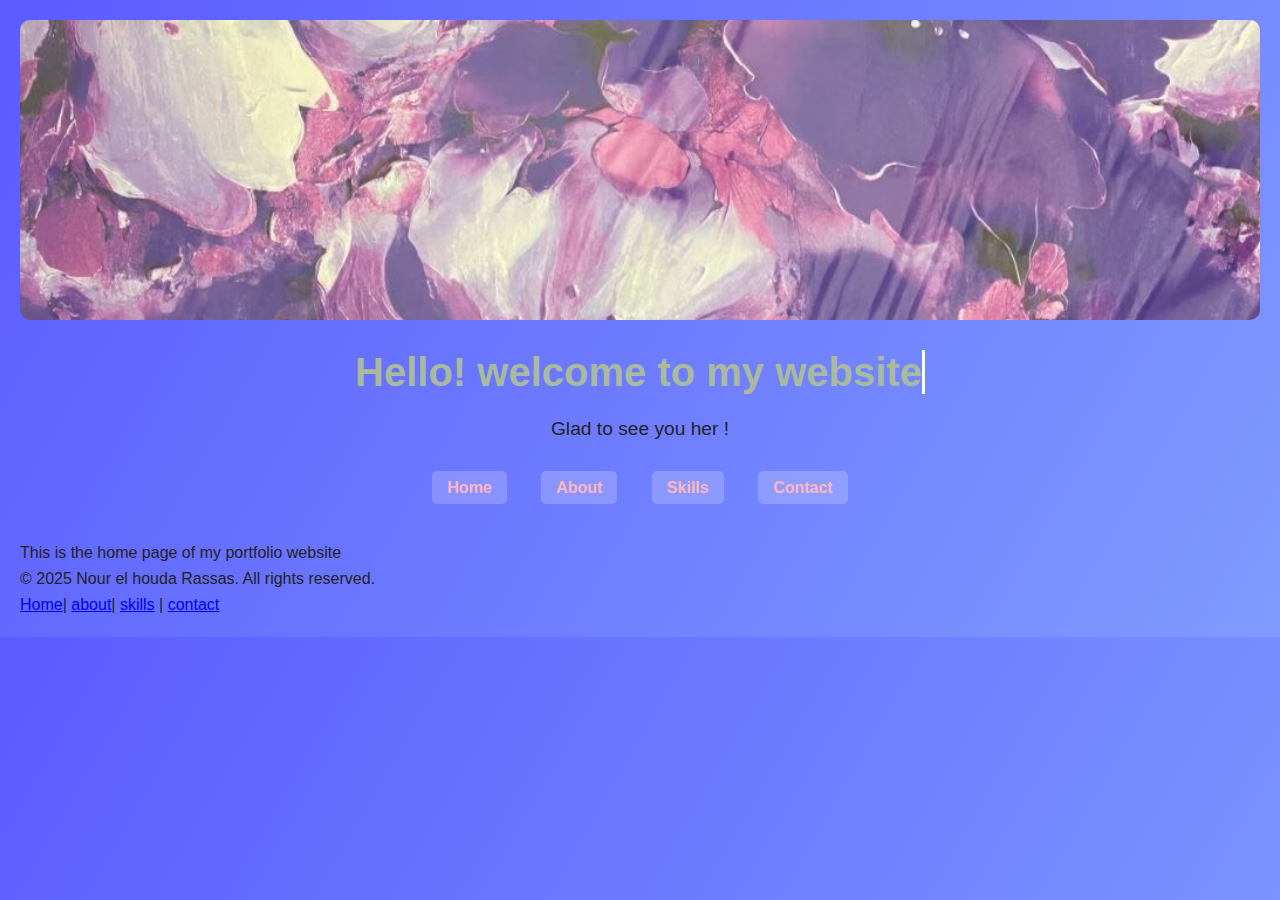
<file: index.html>
<!DOCTYPE html>
<html lang="en">
<head>
   
    <meta charset="UTF-8">
     <link rel="stylesheet" href="style.css">
    <title>Home - Portfolio</title>
</head>
<body>
    <header>
        <img src="flowers.jpeg" alt="flowers" class="header-img">
        <div class="header-text">
      <span class="typewriter">Hello! welcome to my website</span>
        <p> Glad to see you her !</p></div>

<nav>
    <a href="index.html">Home</a>
    <a href="about.html">About</a>
    <a href="skills.html">Skills</a>
    <a href="contact.html">Contact</a>
</nav>
</header>



<p> This is the home page of my portfolio website

</p>
</body>
<footer>
<p>&copy; 2025 Nour el houda Rassas. All rights reserved.</p>
<p>
<a href="index.html">Home</a>|
<a href="about.html">about</a>|
<a href="skills.html">skills</a> |
<a href="contact.html">contact</a>
</p>
</footer>
</html>
</file>
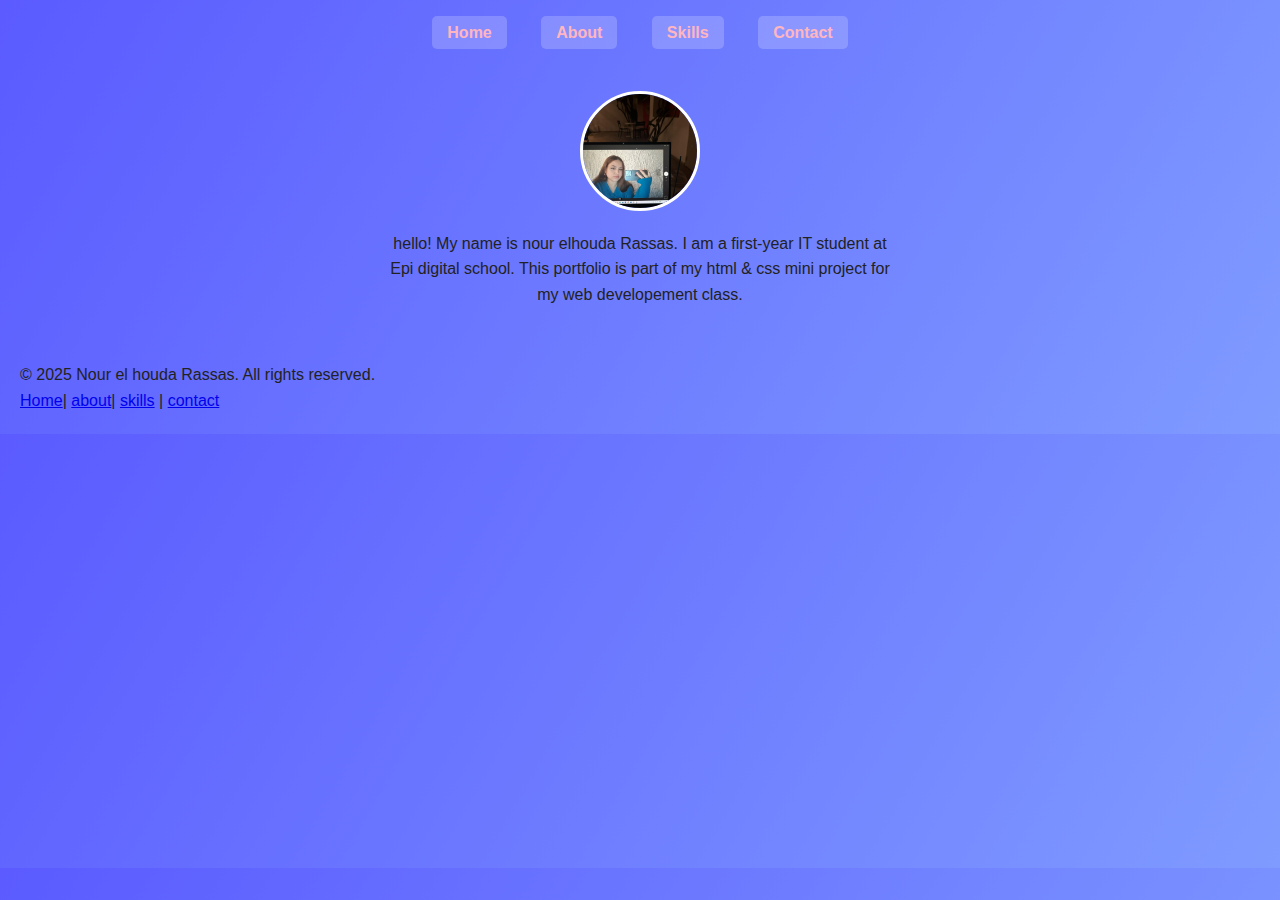
<file: about.html>
<!DOCTYPE html>
<html lang="en">
<head>
    
    <meta charset="UTF-8">
    <link rel="stylesheet" href="style.css">
    <title>About Me</title>
</head>
<body>
<nav>
    <a href="index.html">Home</a>
    <a href="about.html">About</a>
    <a href="skills.html">Skills</a>
    <a href="contact.html">Contact</a>
</nav>
<section>
    
<div class="about-img-container">
    <img src="nour.jpeg" alt="my photo" >
</div>
<p class="about-text">
    hello! My name is nour elhouda Rassas. I am a first-year IT student at Epi digital school.
    This portfolio is part of my html & css mini project for my web developement class.
</p>

</section>
<footer>
<p>&copy; 2025 Nour el houda Rassas. All rights reserved.</p>
<p>
<a href="index.html">Home</a>|
<a href="about.html">about</a>|
<a href="skills.html">skills</a> |
<a href="contact.html">contact</a>
</p>
</footer>
</body>
</html>
</file>
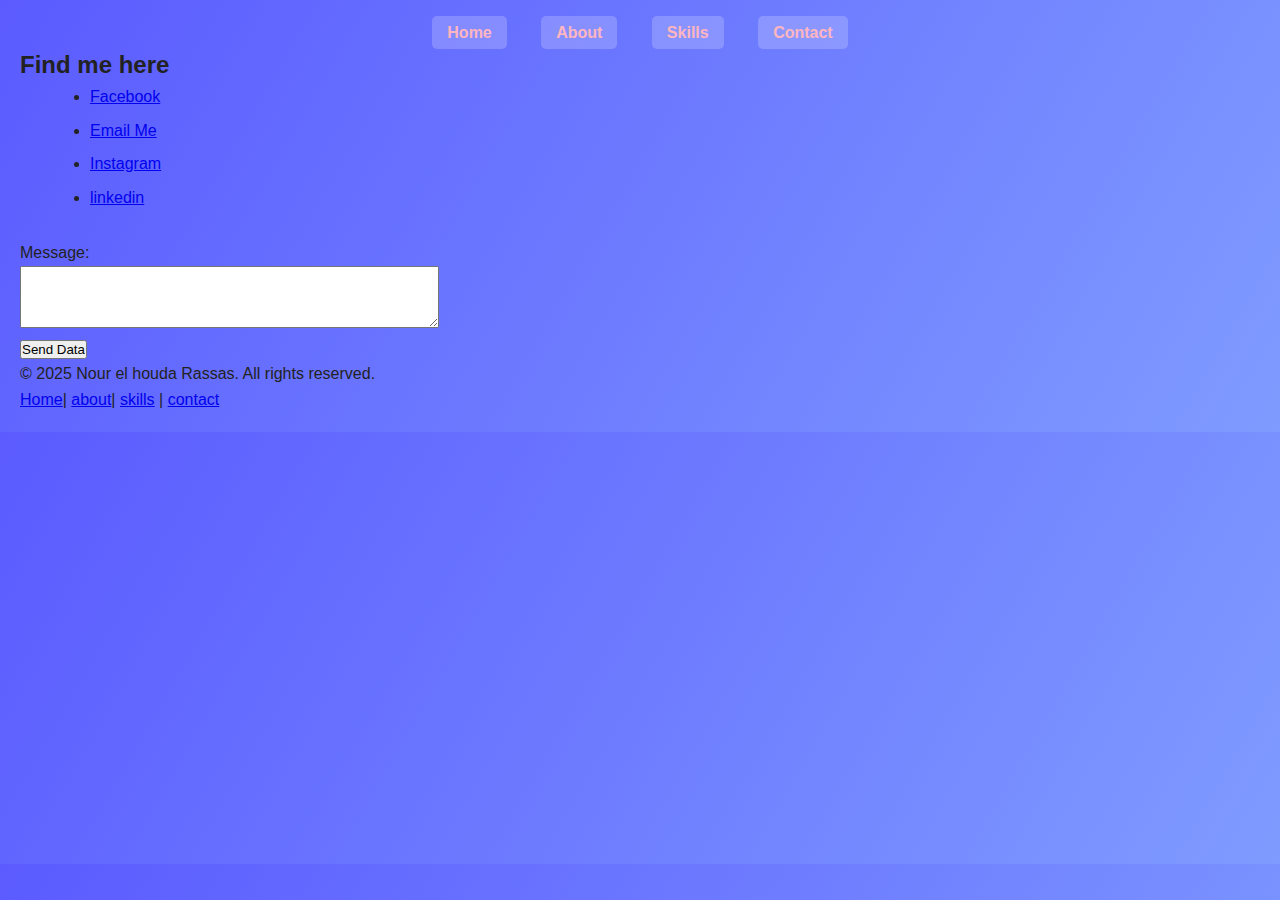
<file: contact.html>
<!DOCTYPE html>
<html lang="en">
<head>
   
    <meta charset="UTF-8">
     <link rel="stylesheet" href="style.css">
    <title>Contact</title>
</head>
<body>

<nav>
    <a href="index.html">Home</a>
    <a href="about.html">About</a>
    <a href="skills.html">Skills</a>
    <a href="contact.html">Contact</a>
</nav>
<form>
<h2>Find me here </h2>

<ul>
    <li><a href="https://www.facebook.com/share/1CyPnaALYJ/?mibextid=wwXIfr" target="_blank">Facebook</a></li>
    <li><a href="mailto:nrassas394@gmail.com"><nrassas394@gmail.com></nrassas394>Email Me</a></li>
    <li><a href="https://www.instagram.com/nouuurrrr_r?igsh=MXMwaDZuZzJmOGZ2aQ%3D%3D&utm_source=qr" target="_blank">Instagram</a></li>
    <li><a href="https://www.linkedin.com/in/nour-rassas-b3111b3a0">linkedin</a></li>
</ul>
<label for="message">Message:</label>
<textarea id="message" name="usermessage" rows="4" cols="50"></textarea>
<input type="submit" value="Send Data">

</form>
<footer>
<p>&copy; 2025 Nour el houda Rassas. All rights reserved.</p>
<p>
<a href="index.html">Home</a>|
<a href="about.html">about</a>|
<a href="skills.html">skills</a> |
<a href="contact.html">contact</a>
</p>
</footer>

</body>

</html>
</file>
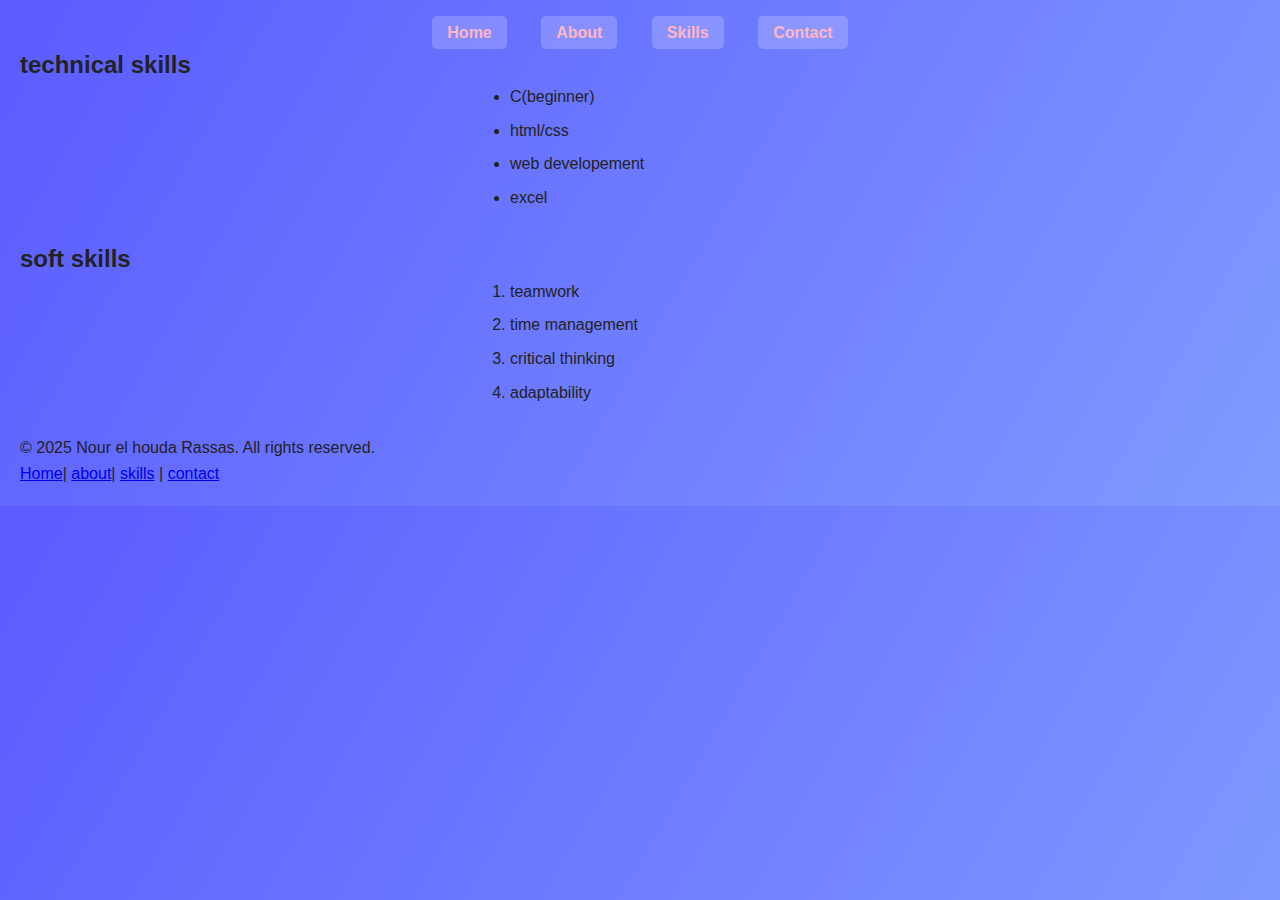
<file: skills.html>
<!DOCTYPE html>
<html lang="en">
<head>
    

    <meta charset="UTF-8">
    <link rel="stylesheet" href="style.css">
</head>
<body>
<nav>
    <a href="index.html">Home</a>
    <a href="about.html">About</a>
    <a href="skills.html">Skills</a>
    <a href="contact.html">Contact</a>
</nav>

<h2>technical skills</h2>
<ul>
    <li>C(beginner)</li>
    <li>html/css</li>
    <li>web developement</li>
    <li>excel</li>
</div>
</ul>
<h2>soft skills</h2>
<ol><li>teamwork</li>
    <li>time management</li>
    <li>critical thinking</li>
    <li>adaptability</li>
</ol>
</div>
<footer>
<p>&copy; 2025 Nour el houda Rassas. All rights reserved.</p>
<p>
<a href="index.html">Home</a>|
<a href="about.html">about</a>|
<a href="skills.html">skills</a> |
<a href="contact.html">contact</a>
</p>
</footer>
</body>

</html>
</file>
<file: style.css>
* {
margin: 0;
padding: 0;
box-sizing: border-box;
}
@keyframes fadeIn {
   from{opacity: 0;}
   to{opacity: 1;}
}
   
@keyframes typewriter{
    from { width: 0;}
    to { width:100% ;}
}
@keyframes slideFromLeft{
    0%{
        transform: translateX(-200px);
opacity: 0;

        
    }
    100%{
        transform: translateX(0);
        opacity: 1;
    }
}
 
body 
{
font-family: Arial, Helvetica, sans-serif;
background: linear-gradient(120deg, #5b5bff, #7f9bff);
color: #222;
padding: 20px;
line-height: 1.6;
}
.about-img-container {
width: 120px;
margin: 20px auto;
}

.about-img-container img {
width: 120px;
height: 120px;
border-radius: 50%;
object-fit: cover;
display: block;
border: 3px solid white;
animation: slideFromLeft 1.5s ease forwards;
}
.about-text{
    text-align: center;
    max-width: 500px;
    margin: 20px auto 0 auto;
    font-size: 1rem;
    line-height: 1.6;
}
.header-img {
width: 100%;
height: 300px;
object-fit: cover;
object-position: center;
display: block;
margin-bottom: 20px;
border-radius: 10px;
}

header 
{
text-align: center;
margin-bottom: 40px;
}
header p {
color: #eaeaea;
animation: fadeIn 2s ease forwards;
animation-delay: 1s;
}
nav {
margin-bottom: 30px 0;
text-align: center;
}
nav a {

margin: 0 15px;
color: #ffb6c1;
text-decoration: none;
font-weight: bold;
padding: 8px 15px;
border-radius: 5px;
transition: all 0.3 ease;
background-color: rgba(255, 255, 255, 0.2);
}
nav a:hover {
text-decoration: underline;
background-color: #ffb6c1;
color: white;
transform: scale(1.1);
}
section {
    
padding: 25px;
margin: 0  auto 30px auto;
border-radius: 10px;
max-width: 600px;
}
section h2 {
   
margin-bottom: 15px;
color: #5b5bff;
opacity: 0;
 animation:slideInLeft 1.5s ease forwards ;
}

ul,ol {
padding-left: 20px;
margin: 0 auto 30px auto;
max-width: 300px;
}
li{
    margin-bottom: 8px;
}
form {
max-width: 400px;
}


.typewriter {
overflow: hidden;
white-space: nowrap;
border-right: 3px solid white;
width: 0;
animation: typewriter 3s steps(30) forwards ;
font-weight: bold;
color: #a9ba9d;
font-size: 2.5rem;
margin-bottom: 20px;
}
.header-text{
    text-align: center;
    margin-bottom: 30px;
}
.header-text p{
    color: #222;
    font-size: 1.2rem;
    margin-top: 10px;
    animation: fadeIn 2s ease forwards;
}
</file>
